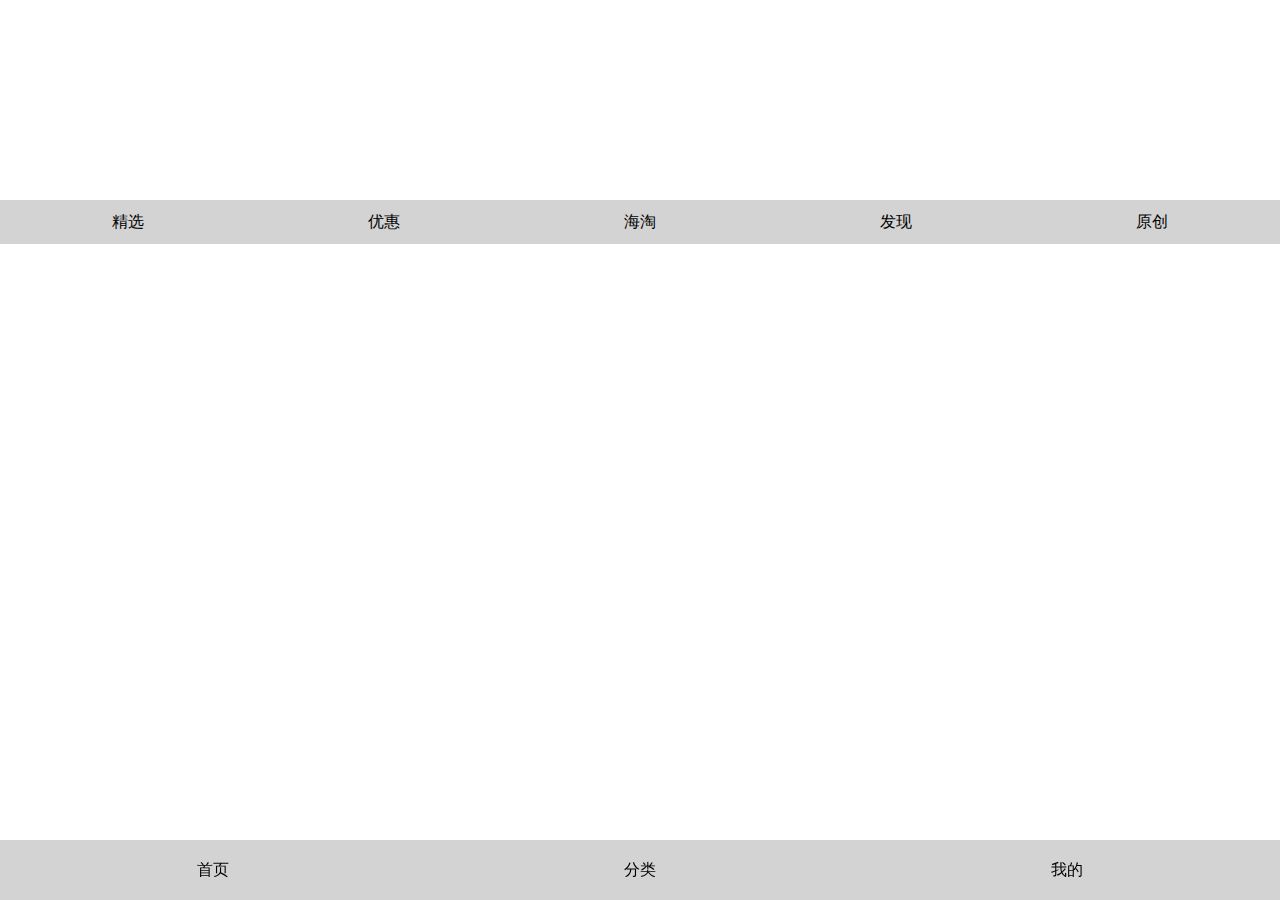
<file: index.html>
<!DOCTYPE html>
<html lang="en">
<head>
    <meta charset="UTF-8">
    <meta name="viewport" content="width=device-width, initial-scale=1.0">
    <meta http-equiv="X-UA-Compatible" content="ie=edge">
    <title>Document</title>
    <script src="./src/js/require.js" data-main="./src/js/main"></script>
    <link rel="stylesheet" href="./src/css/style.css">
</head>
<body>
    <div id="app"></div>
</body>
</html>
</file>
<file: src/css/style.css>
* {
    margin: 0;
    padding: 0;
    list-style: none;
    text-decoration: none;
}
#app {
    position: absolute;
    top: 0;
    bottom: 0;
    right: 0;
    left: 0;
    background: white;
}
#shouye{
    position: absolute;
    top: 0;
    bottom: 0;
    right: 0;
    left: 0;
    overflow: scroll;
}
</file>
